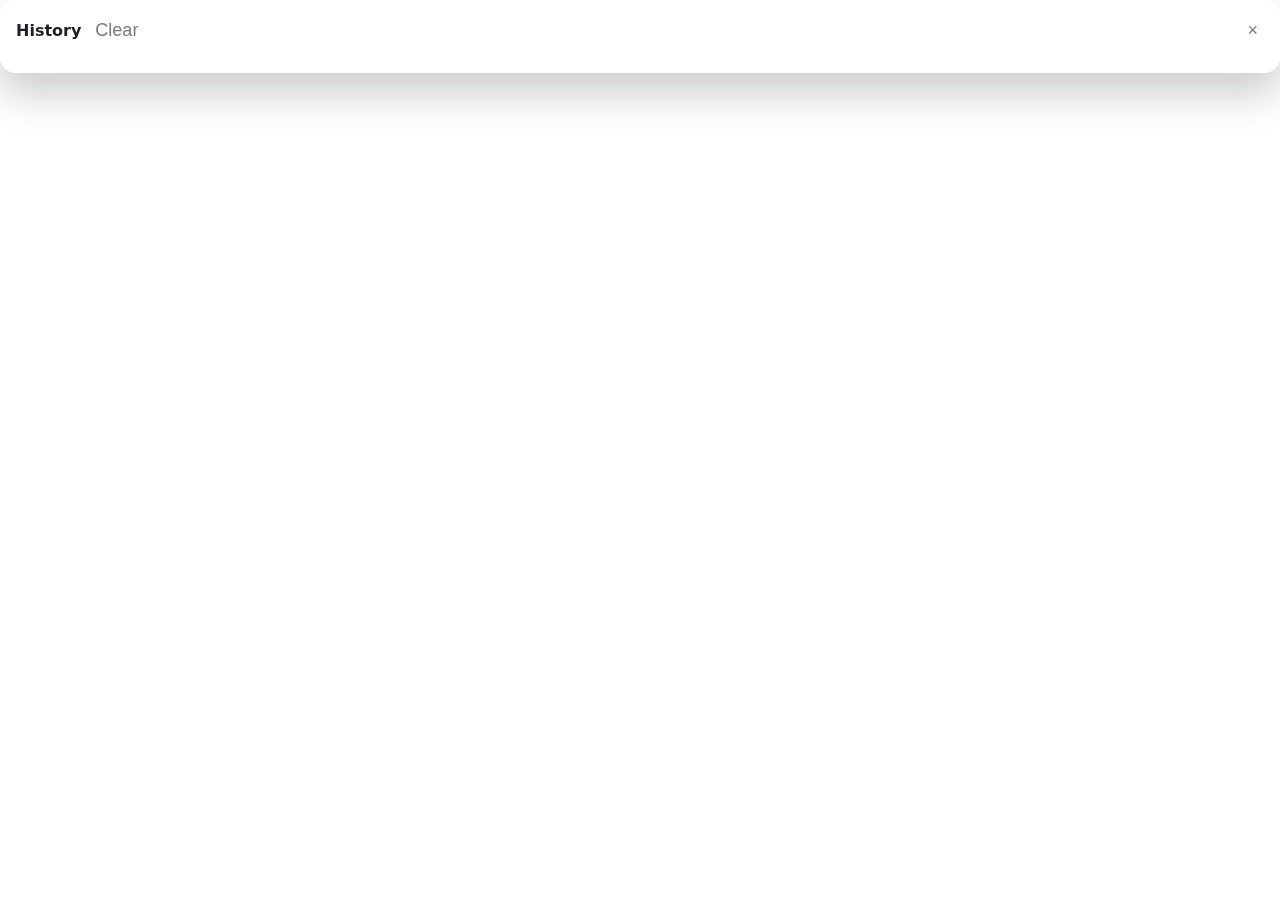
<file: Payloads/index.html>
<!DOCTYPE html>
<!-- history/index.html: popup for recently visited pages -->
<html lang="en">
  <head>
    <meta charset="UTF-8" />
    <meta http-equiv="Content-Security-Policy" content="default-src 'self'; style-src 'self' 'unsafe-inline';" />
    <meta name="viewport" content="width=device-width, initial-scale=1.0" />
    <title>History</title>
    <link rel="stylesheet" href="styles.css" />
  </head>
  <body>
    <div class="history-shell">
      <div class="history-header">
        <div class="history-title">
          <span>History</span>
          <button id="clearHistory" class="clear-btn" aria-label="Clear history">Clear</button>
        </div>
        <button id="historyClose" aria-label="Close">&times;</button>
      </div>
      <div id="historyList" class="history-list"></div>
    </div>
    <script type="module" src="app.js"></script>
  </body>
</html>
</file>
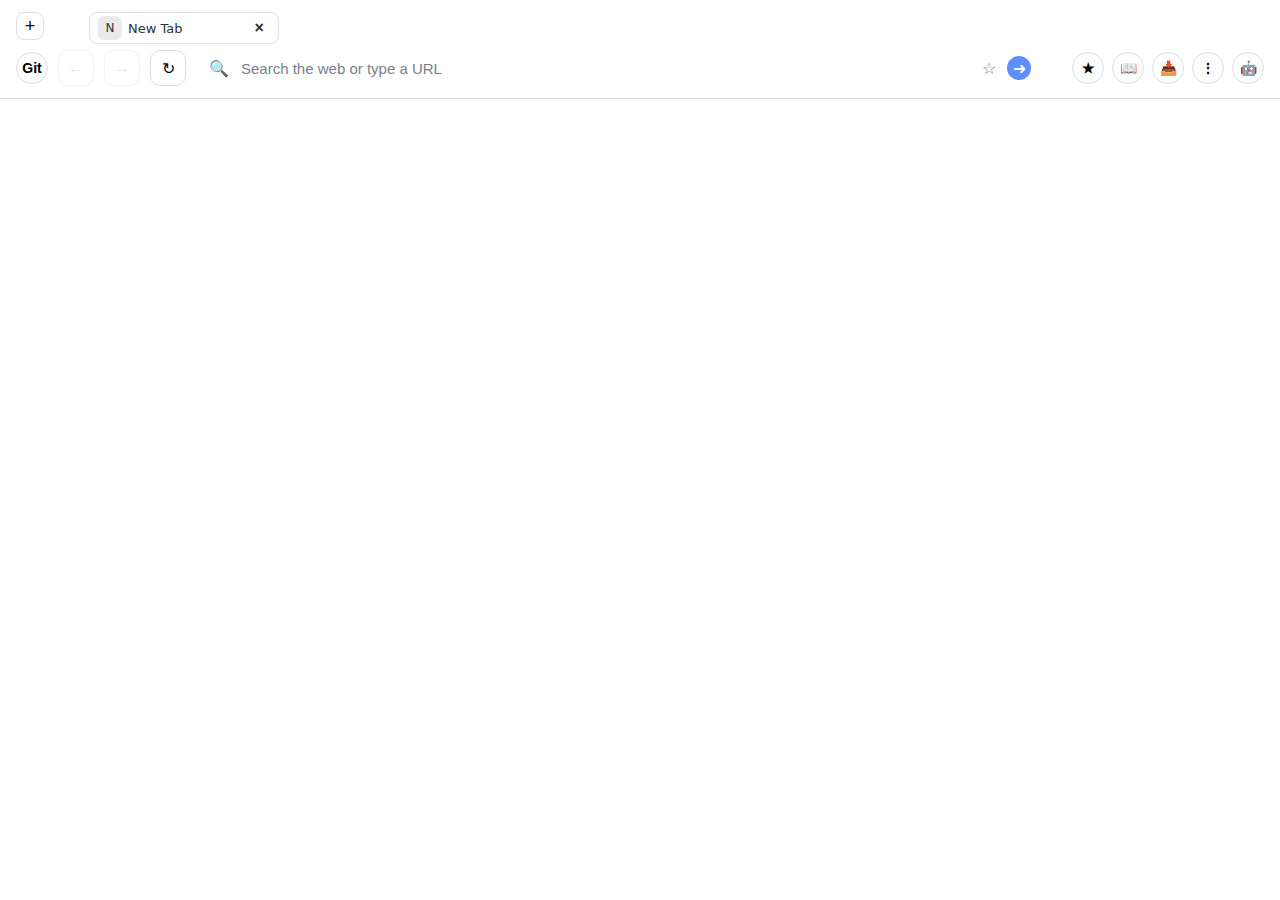
<file: Payloads/renderer/index.html>
<!DOCTYPE html>
<!-- index.html: Renders the renderer UI shell for the custom browser. -->
<html lang="en">
  <head>
    <meta charset="UTF-8" />
    <meta http-equiv="Content-Security-Policy" content="default-src 'self'; img-src 'self' https: data:; style-src 'self' 'unsafe-inline'; script-src 'self';" />
    <meta name="viewport" content="width=device-width, initial-scale=1.0" />
    <title>Codex Browser</title>
    <link rel="stylesheet" href="styles/main.css" />
  </head>
  <body>
    <div class="app-shell">
      <div class="chrome">
        <header class="header">
          <div class="header-inner">
            <!-- Tabs row with window controls -->
            <div class="tab-row-container">
              <div class="nav-top-row">
                <!-- [FIX DRAG] left drag gutter so there is always draggable area -->
                <div class="drag-spacer" aria-hidden="true"></div>

                <div class="tab-section">
                  <button id="newTabButton" class="tab-new-btn" title="New Tab">+</button>

                  <!-- left scroll button (shown when .tab-section.has-overflow via CSS) -->
                  <button id="tabsScrollLeft" class="tabs-scroll tabs-scroll-left" aria-label="Scroll tabs left"><</button>

                  <div id="tabStrip" aria-label="Browser Tabs">
                    <div class="tab-wrapper" style="flex: 0 1 190px;">
                      <div class="tab active" draggable="true">
                        <span class="tab-favicon">N</span>
                        <span class="tab-title">New Tab</span>
                        <button class="tab-close" title="Close Tab">&times;</button>
                      </div>
                    </div>
                  </div>

                  <!-- right scroll button (shown when .tab-section.has-overflow via CSS) -->
                  <button id="tabsScrollRight" class="tabs-scroll tabs-scroll-right" aria-label="Scroll tabs right">></button>
                </div>

                <!-- [FIX DRAG] right drag gutter so clicks near the corner drag the window -->
                <div class="drag-spacer" aria-hidden="true"></div>
              </div>
            </div>

            <!-- Navigation toolbar row -->
            <div class="address-row-container">
              <div class="browser-toolbar">
                <div class="toolbar-left address-row">
                  <!-- Git button plus navigation controls -->
                  <button id="gitButton" class="nav-icon small" title="Git Config">Git</button>
                  <button id="backButton" class="nav-btn" aria-label="Go Back" disabled>&larr;</button>
                  <button id="forwardButton" class="nav-btn" aria-label="Go Forward" disabled>&rarr;</button>
                <button id="reloadButton" class="nav-btn" aria-label="Reload">&#8635;</button>
                <div class="address-wrapper">
                  <span class="address-search-icon" aria-hidden="true">&#128269;</span>
                  <!-- Address input plus inline actions -->
                  <input id="addressBar" type="text" placeholder="Search the web or type a URL" spellcheck="false" />
                  <div class="address-actions">
                    <button id="bookmarkStar" class="address-icon" title="Add bookmark">&#9734;</button>
                    <button id="addressGo" class="address-icon go" aria-label="Go">&#10140;</button>
                    </div>
                  </div>
                </div>
                <div class="toolbar-right">
                  <!-- Bookmark/history popups -->
                  <button id="bookmarkListButton" class="nav-icon small" title="Bookmarks">&#9733;</button>
                  <button id="historyButton" class="nav-icon small" title="History">&#x1F4D6;</button>

                  <!-- Downloads button to open the downloads popup -->
                  <button id="downloadButton" class="nav-icon small" title="Downloads" aria-label="Downloads">&#128229;</button>

                  <button id="settingsButton" class="nav-icon small" title="Settings">&#8942;</button>
                  <button id="chatToggle" class="nav-icon small" title="AI Chat">🤖</button>
                </div>
              </div>
            </div>
          </div>
        </header>

        <main class="content">
          <div class="start-hero">
            <div class="hero-logo" aria-label="MoBrowser logo text">MoBrowser</div>
            <form class="center-address" id="centerAddressForm">
              <span class="address-search-icon" aria-hidden="true">&#128269;</span>
              <input
                id="centerAddressBar"
                type="text"
                placeholder="Search the web or type a URL"
                spellcheck="false"
                autocomplete="off"
              />
              <button id="centerAddressGo" type="submit" aria-label="Go">Go</button>
            </form>
          </div>
        </main>

        <aside id="chatDrawer" class="chat-drawer">
          <header class="chat-header">
            <div class="chat-title">AI Chat</div>
            <button id="chatClose" class="chat-close" aria-label="Close chat">×</button>
          </header>
          <div id="chatMessages" class="chat-messages"></div>
          <form id="chatForm" class="chat-input-row">
            <input id="chatInput" type="text" placeholder="Ask anything..." autocomplete="off" />
            <button id="chatSend" type="submit">Send</button>
          </form>
          <div id="chatStatus" class="chat-status" hidden>Thinking…</div>
        </aside>

      </div>
    </div>

    <script type="module" src="scripts/app.js"></script>
  </body>
</html>
</file>
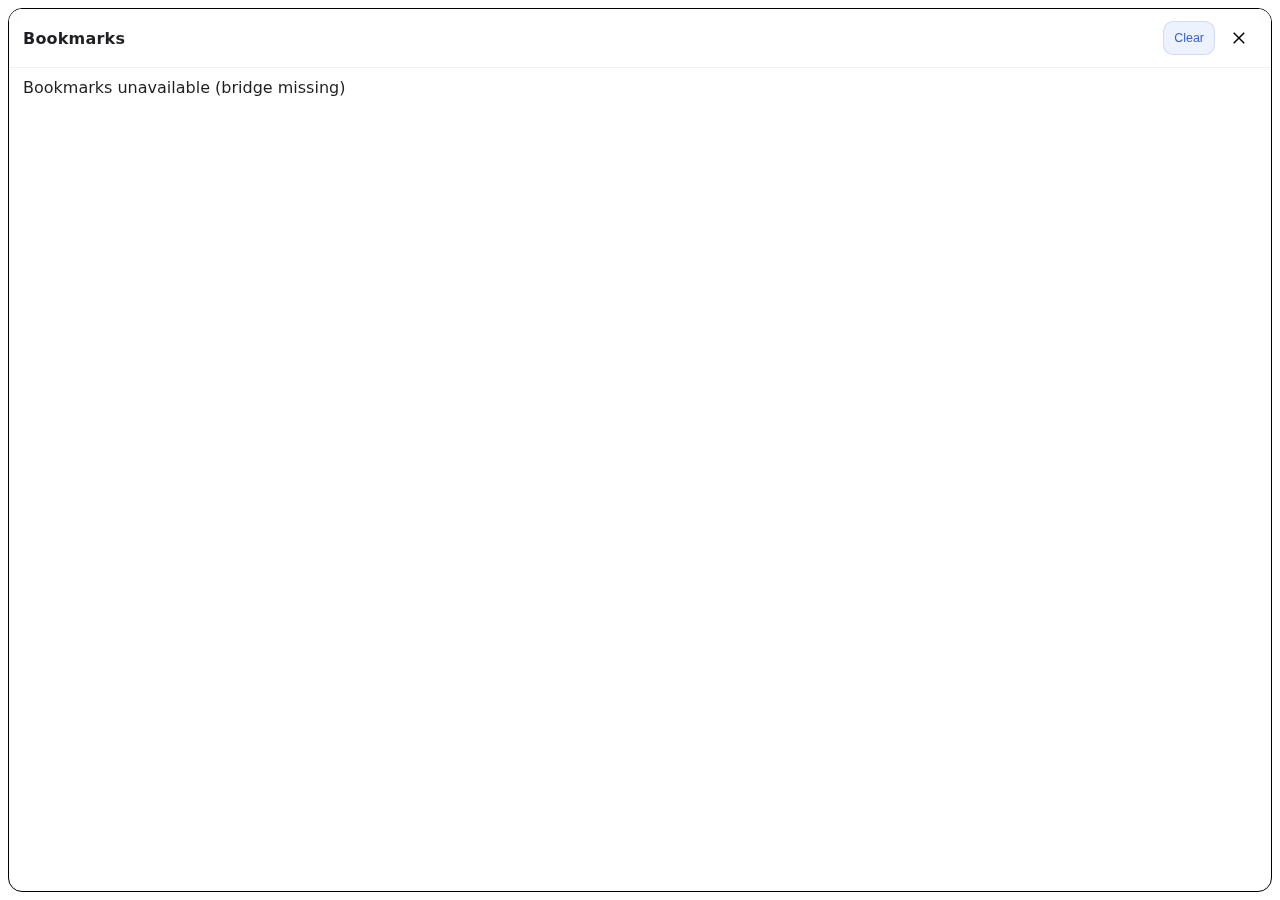
<file: Payloads/renderer/bookmarks/index.html>
<!DOCTYPE html>
<!-- bookmarks/index.html: popup for saved bookmarks -->
<html lang="en">
  <head>
    <meta charset="UTF-8" />
    <meta
      http-equiv="Content-Security-Policy"
      content="default-src 'self';
               style-src 'self' 'unsafe-inline';
               img-src 'self' data:;" />
    <meta name="viewport" content="width=device-width, initial-scale=1.0" />
    <title>Bookmarks</title>
    <link rel="stylesheet" href="styles.css" />
  </head>
  <body>
    <div class="bookmark-shell" role="dialog" aria-labelledby="bookmarkTitle">
      <div class="bookmark-header">
        <h3 id="bookmarkTitle" class="bookmark-title">Bookmarks</h3>
        <div class="bookmark-actions">
          <button id="clearBookmarks" class="clear-btn" aria-label="Clear bookmarks">Clear</button>
          <button id="bookmarkClose" class="close-btn" aria-label="Close" title="Close">
            <svg viewBox="0 0 24 24" width="18" height="18" aria-hidden="true">
              <path d="M18.3 5.7 12 12l6.3 6.3-1.4 1.4L10.6 13.4 4.3 19.7 2.9 18.3 9.2 12 2.9 5.7 4.3 4.3l6.3 6.3 6.3-6.3z"/>
            </svg>
          </button>
        </div>
      </div>

      <div id="bookmarkList" class="bookmark-list"></div>
    </div>

    <script type="module" src="app.js"></script>
  </body>
</html>
</file>
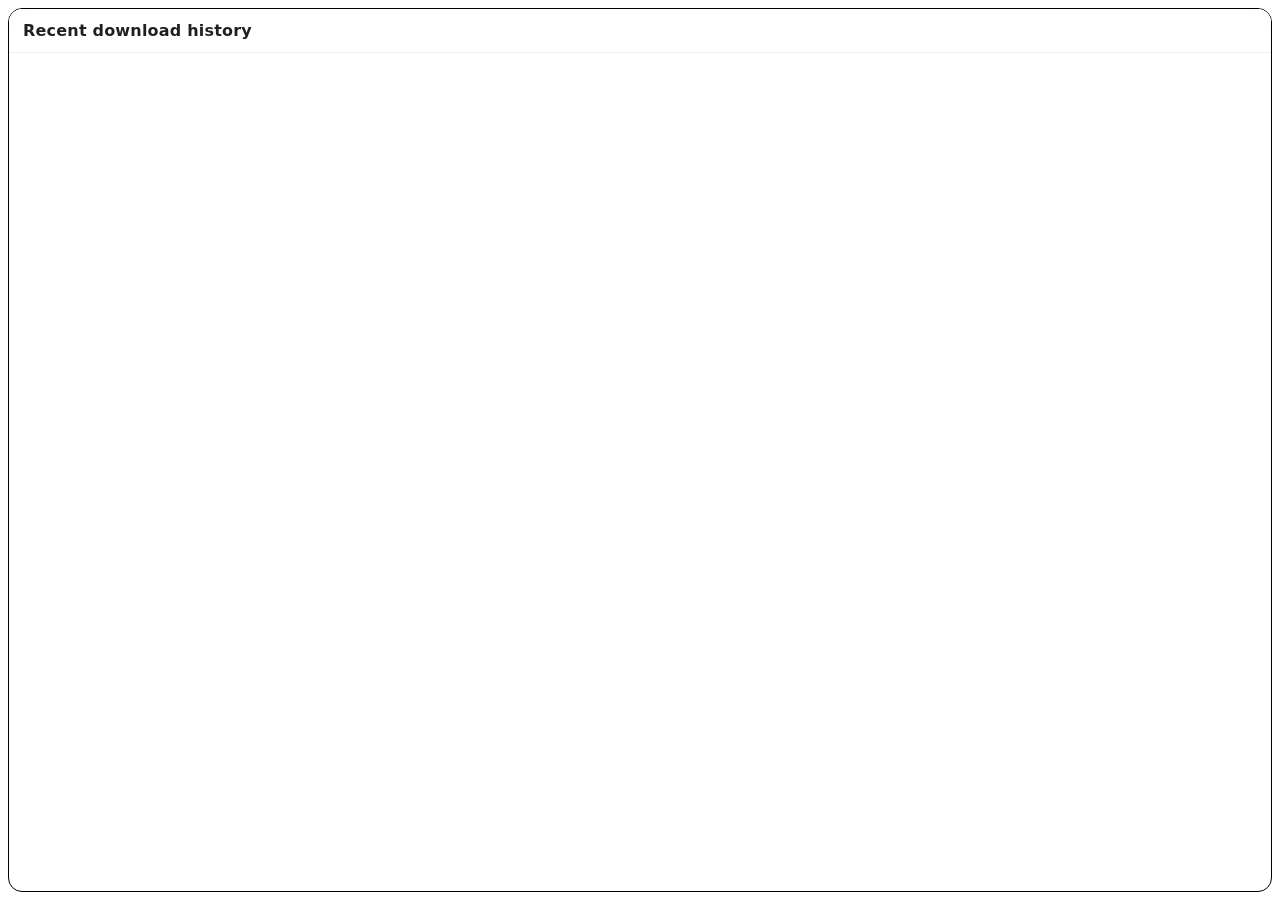
<file: Payloads/renderer/downloads/index.html>
<!DOCTYPE html>
<!-- Downloads popup window -->
<html lang="en">
  <head>
    <meta charset="UTF-8" />
    <title>Downloads</title>
    <meta http-equiv="Content-Security-Policy"
      content="default-src 'self' file:;
               img-src 'self' data: file:;
               style-src 'self' 'unsafe-inline' file:;
               script-src 'self' file:;" />
    <link rel="stylesheet" href="styles.css" />
  </head>
  <body>
    <div class="dl-shell" role="dialog" aria-labelledby="dlTitle">
      <!-- Header (title only, no button) -->
      <header class="dl-header">
        <h3 id="dlTitle" class="dl-title">Recent download history</h3>
      </header>

      <!-- List -->
      <main id="downloadList" class="dl-list" aria-live="polite">
        <!-- items are rendered by app.js -->
      </main>
    </div>
    <script type="module" src="app.js"></script>
  </body>
</html>
</file>
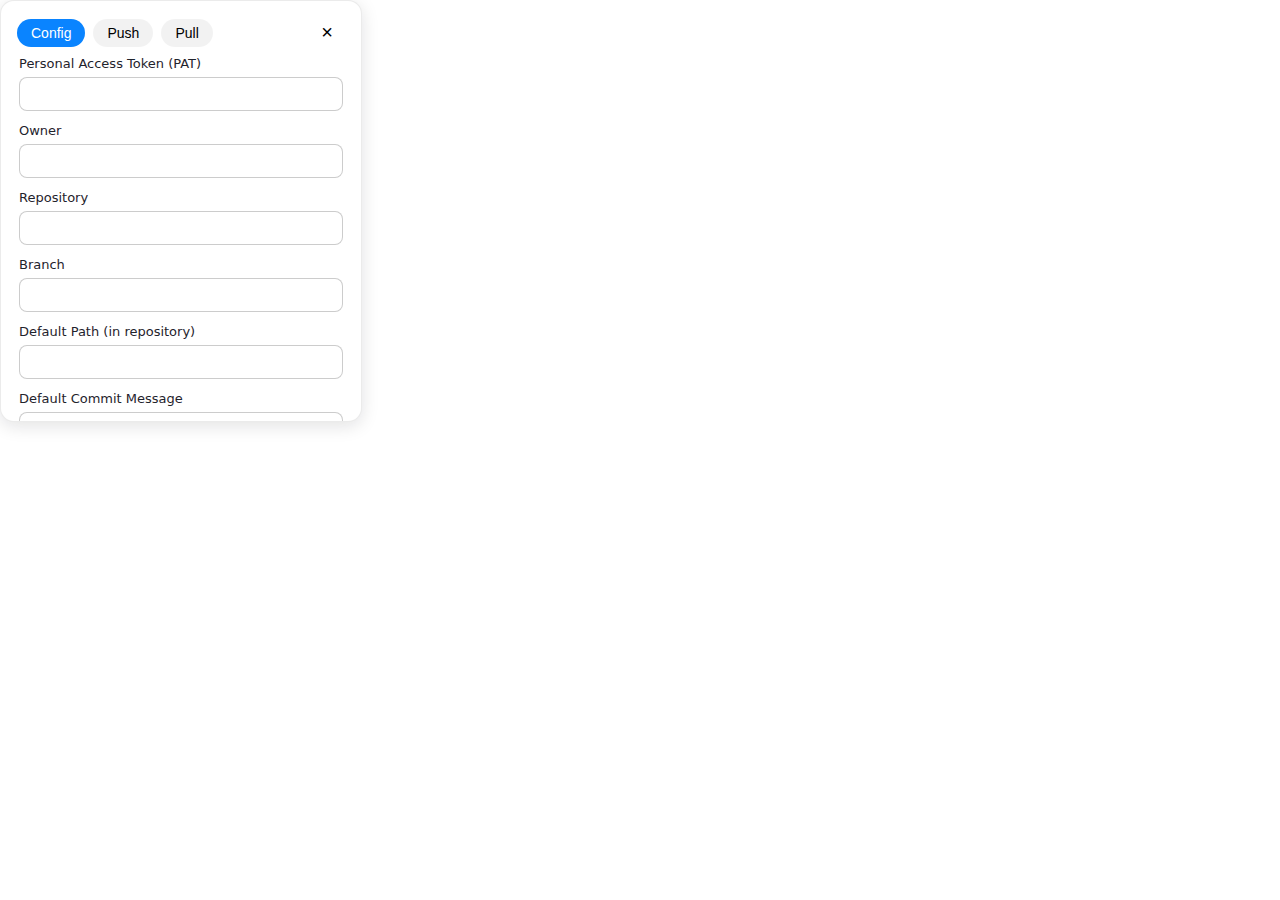
<file: Payloads/renderer/github/index.html>
<!DOCTYPE html>
<!-- GitHub configuration / sync popup -->
<html lang="en">
  <head>
    <meta charset="UTF-8" />
    <meta http-equiv="Content-Security-Policy" content="default-src 'self'; style-src 'self' 'unsafe-inline';" />
    <meta name="viewport" content="width=device-width, initial-scale=1.0" />
    <title>GitHub Sync</title>
    <link rel="stylesheet" href="styles.css" />
  </head>
  <body>
    <div class="window-shell">
      <header class="window-header">
        <div class="tabs">
          <button id="tabConfig" class="tab active">Config</button>
          <button id="tabPush" class="tab">Push</button>
          <button id="tabPull" class="tab">Pull</button>
        </div>
        <button id="closeButton" class="close-btn" aria-label="Close">×</button>
      </header>
      <section id="configPanel" class="panel active">
        <label>
          Personal Access Token (PAT)
          <input id="patInput" type="password" autocomplete="off" />
        </label>
        <label>
          Owner
          <input id="ownerInput" type="text" />
        </label>
        <label>
          Repository
          <input id="repoInput" type="text" />
        </label>
        <label>
          Branch
          <input id="branchInput" type="text" />
        </label>
        <label>
          Default Path (in repository)
          <input id="pathInput" type="text" />
        </label>
        <label>
          Default Commit Message
          <input id="commitMessageInput" type="text" />
        </label>
        <p class="note">Push uploads the inline text you enter below directly to the configured path.</p>
        <div class="actions">
          <button id="saveConfigButton">Save &amp; Connect</button>
          <button id="signOutButton" class="ghost">Sign out</button>
        </div>
        <p id="configStatus" class="status">Not connected</p>
      </section>
      <section id="pushPanel" class="panel">
        <label>
          Commit Message
          <input id="pushCommitMessage" type="text" />
        </label>
        <label>
          Inline Content (optional)
          <textarea id="pushInlineContent" rows="6" placeholder="Paste or type text to push without selecting a file"></textarea>
        </label>
        <label>
          Zip Archive (optional)
          <input id="pushZipInput" type="file" accept=".zip" />
        </label>
        <button id="pushButton" class="primary">Push</button>
        <button id="pushZipButton" class="ghost">Push Zip</button>
        <p id="pushStatus" class="status"></p>
      </section>
      <section id="pullPanel" class="panel">
        <p>Fetch the latest version of the configured path and overwrite the local file.</p>
        <button id="pullButton" class="primary">Pull Latest</button>
        <p id="pullStatus" class="status"></p>
      </section>
    </div>
    <script type="module" src="app.js"></script>
  </body>
</html>
</file>
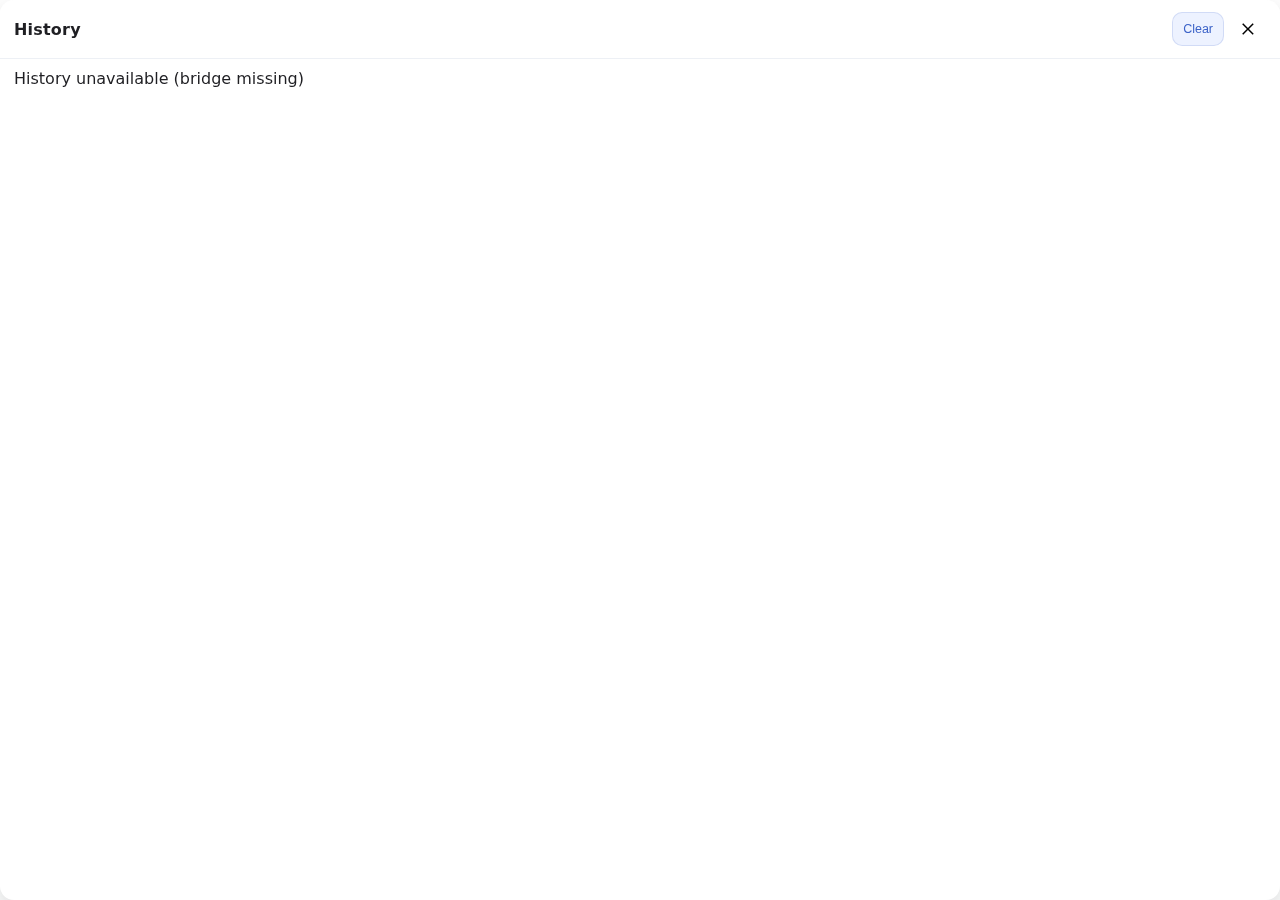
<file: Payloads/renderer/history/index.html>
<!DOCTYPE html>
<!-- history/index.html: popup for recently visited pages -->
<html lang="en">
  <head>
    <meta charset="UTF-8" />
    <meta
      http-equiv="Content-Security-Policy"
      content="default-src 'self';
               style-src 'self' 'unsafe-inline';
               img-src 'self' data:;" />
    <meta name="viewport" content="width=device-width, initial-scale=1.0" />
    <title>History</title>
    <link rel="stylesheet" href="styles.css" />
  </head>
  <body>
    <div class="history-shell" role="dialog" aria-labelledby="historyTitle">
      <div class="history-header">
        <h3 id="historyTitle" class="history-title">History</h3>
        <div class="history-actions">
          <button id="clearHistory" class="clear-btn" aria-label="Clear history">Clear</button>
          <!-- redesigned close button (SVG icon) -->
          <button id="historyClose" class="close-btn" aria-label="Close" title="Close">
            <svg viewBox="0 0 24 24" width="18" height="18" aria-hidden="true">
              <path d="M18.3 5.7 12 12l6.3 6.3-1.4 1.4L10.6 13.4 4.3 19.7 2.9 18.3 9.2 12 2.9 5.7 4.3 4.3l6.3 6.3 6.3-6.3z"/>
            </svg>
          </button>
        </div>
      </div>

      <div id="historyList" class="history-list"></div>
    </div>

    <script type="module" src="app.js"></script>
  </body>
</html>
</file>
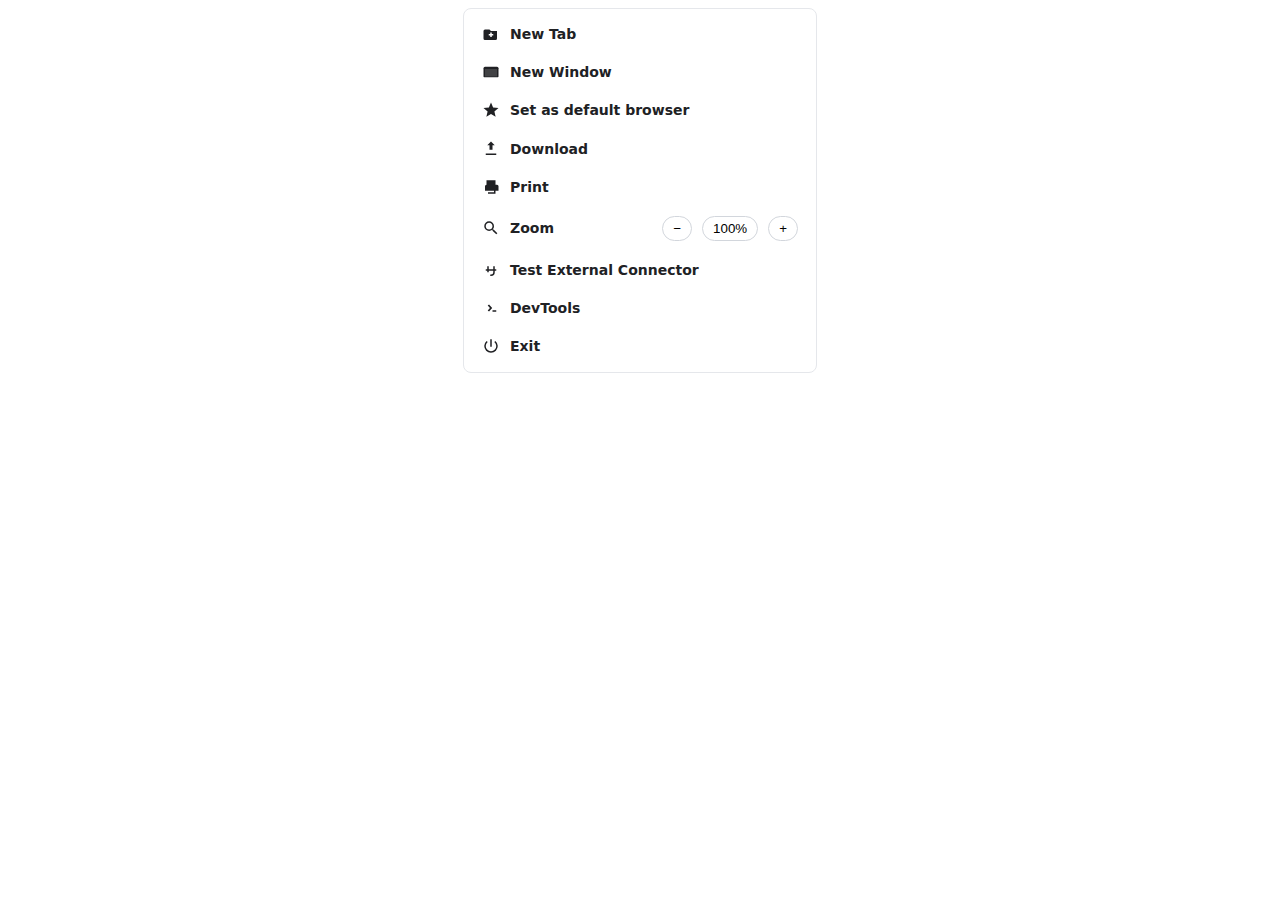
<file: Payloads/renderer/settings/index.html>
<!DOCTYPE html>
<!-- settings/index.html: Chrome-style Settings popup with icons -->
<html lang="en">
  <head>
    <meta charset="UTF-8" />
    <meta name="viewport" content="width=device-width, initial-scale=1.0" />
    <title>Settings</title>
    <link rel="stylesheet" href="styles.css" />
  </head>
  <body>
    <div class="settings-shell">
      <!-- header kept for close compatibility; hidden by your CSS -->
      <header class="settings-header">
        <button id="settingsClose" class="close-btn" aria-label="Close">&times;</button>
      </header>

      <main class="settings-content">
        <!-- New Tab -->
        <div id="settingsNewTab" class="settings-row" role="button" tabindex="0">
          <div style="display:flex;align-items:center;gap:10px;">
            <!-- tab icon -->
            <svg width="18" height="18" viewBox="0 0 24 24" aria-hidden="true">
              <path fill="currentColor" d="M4 6h6l2 2h8v10a2 2 0 0 1-2 2H4a2 2 0 0 1-2-2V8a2 2 0 0 1 2-2z"/>
              <path fill="#fff" d="M11 10h2v2h2v2h-2v2h-2v-2H9v-2h2z"/>
            </svg>
            <div class="settings-row-title">New Tab</div>
          </div>
        </div>

        <!-- New Window -->
        <div id="settingsNewWindow" class="settings-row" role="button" tabindex="0">
          <div style="display:flex;align-items:center;gap:10px;">
            <!-- window icon -->
            <svg width="18" height="18" viewBox="0 0 24 24" aria-hidden="true">
              <path fill="currentColor" d="M4 5h16a2 2 0 0 1 2 2v11a1 1 0 0 1-1 1H3a1 1 0 0 1-1-1V7a2 2 0 0 1 2-2z"/>
              <rect x="4" y="8" width="16" height="10" fill="#fff" opacity=".15"/>
            </svg>
            <div class="settings-row-title">New Window</div>
          </div>
        </div>

        <!-- Set as default browser -->
       <!-- Set as default browser -->
        <div id="settingsDefaultBrowser" class="settings-row" role="button" tabindex="0">
          <div style="display:flex;align-items:center;gap:10px;">
            <!-- default/star icon -->
            <svg width="18" height="18" viewBox="0 0 24 24" aria-hidden="true">
              <path fill="currentColor" d="m12 17.27l6.18 3.73-1.64-7.03L22 9.24l-7.19-.61L12 2 9.19 8.63 2 9.24l5.46 4.73L5.82 21z"/>
            </svg>
            <div class="settings-row-title">Set as default browser</div>
          </div>
        </div>


        <!-- Download -->
        <div id="settingsDownload" class="settings-row" role="button" tabindex="0">
          <div style="display:flex;align-items:center;gap:10px;">
            <!-- download icon -->
            <svg width="18" height="18" viewBox="0 0 24 24" aria-hidden="true">
              <path fill="currentColor" d="M5 20h14v-2H5v2zm7-18-5 5h3v6h4V7h3l-5-5z"/>
            </svg>
            <div class="settings-row-title">Download</div>
          </div>
        </div>

        <!-- Print -->
        <div id="settingsPrint" class="settings-row" role="button" tabindex="0">
          <div style="display:flex;align-items:center;gap:10px;">
            <!-- printer icon -->
            <svg width="18" height="18" viewBox="0 0 24 24" aria-hidden="true">
              <path fill="currentColor" d="M6 9V3h12v6h2a2 2 0 0 1 2 2v6h-4v4H8v-4H4v-6a2 2 0 0 1 2-2h0zm2-4h8v4H8V5zm8 12H8v2h8v-2z"/>
            </svg>
            <div class="settings-row-title">Print</div>
          </div>
        </div>

        <!-- Zoom -->
        <div class="settings-row" tabindex="-1" aria-label="Zoom controls">
          <div style="display:flex;align-items:center;gap:10px;">
            <!-- magnifier icon -->
            <svg width="18" height="18" viewBox="0 0 24 24" aria-hidden="true">
              <path fill="currentColor" d="M15.5 14h-.79l-.28-.27A6.471 6.471 0 0 0 16 9.5 6.5 6.5 0 1 0 9.5 16c1.61 0 3.09-.59 4.23-1.57l.27.28v.79l5 4.99L20.49 19l-4.99-5zM9.5 14C7.01 14 5 11.99 5 9.5S7.01 5 9.5 5 14 7.01 14 9.5 11.99 14 9.5 14z"/>
            </svg>
            <div class="settings-row-title" style="margin-right:auto;">Zoom</div>

            <!-- zoom buttons (Chrome-like) -->
            <button id="settingsZoomOut"  type="button"
              style="border:1px solid #d2d6dc;border-radius:999px;padding:4px 10px;background:#fff;cursor:pointer;">−</button>
            <button id="settingsZoomReset" type="button"
              style="border:1px solid #d2d6dc;border-radius:999px;padding:4px 10px;background:#fff;cursor:pointer;">100%</button>
            <button id="settingsZoomIn"   type="button"
              style="border:1px solid #d2d6dc;border-radius:999px;padding:4px 10px;background:#fff;cursor:pointer;">+</button>
          </div>
        </div>

        <!-- Test External Connector -->
        <div id="settingsTestConnector" class="settings-row" role="button" tabindex="0">
          <div style="display:flex;align-items:center;gap:10px;">
            <!-- plug icon -->
            <svg width="18" height="18" viewBox="0 0 24 24" aria-hidden="true">
              <path fill="currentColor" d="M7 7h2v4h6V7h2v4h2v2h-2v2a5 5 0 0 1-5 5h-1v-2h1a3 3 0 0 0 3-3v-2H9v2H7v-2H5v-2h2V7z"/>
            </svg>
            <div class="settings-row-title">Test External Connector</div>
          </div>
        </div>

        <!-- DevTools -->
        <div id="settingsDevtools" class="settings-row" role="button" tabindex="0">
          <div style="display:flex;align-items:center;gap:10px;">
            <!-- code/wrench icon -->
            <svg width="18" height="18" viewBox="0 0 24 24" aria-hidden="true">
              <path fill="currentColor" d="m9.4 16.6-1.8-1.2L10.6 12 7.6 8.6 9.4 7.4 13.6 12zM14 17v-2h5v2h-5z"/>
            </svg>
            <div class="settings-row-title">DevTools</div>
          </div>
        </div>

        <!-- Exit -->
        <div id="settingsExit" class="settings-row" role="button" tabindex="0">
          <div style="display:flex;align-items:center;gap:10px;">
            <!-- power icon -->
            <svg width="18" height="18" viewBox="0 0 24 24" aria-hidden="true">
              <path fill="currentColor" d="M13 3h-2v10h2V3zm4.83 2.17-1.41 1.41A7 7 0 1 1 7.58 6.6L6.17 5.17a9 9 0 1 0 11.66 0z"/>
            </svg>
            <div class="settings-row-title">Exit</div>
          </div>
        </div>
      </main>
    </div>

    <script type="module" src="app.js"></script>
    <script type="module" src="zoomControls.js"></script>
    <script type="module" src="exitControl.js"></script>
  </body>
</html>
</file>
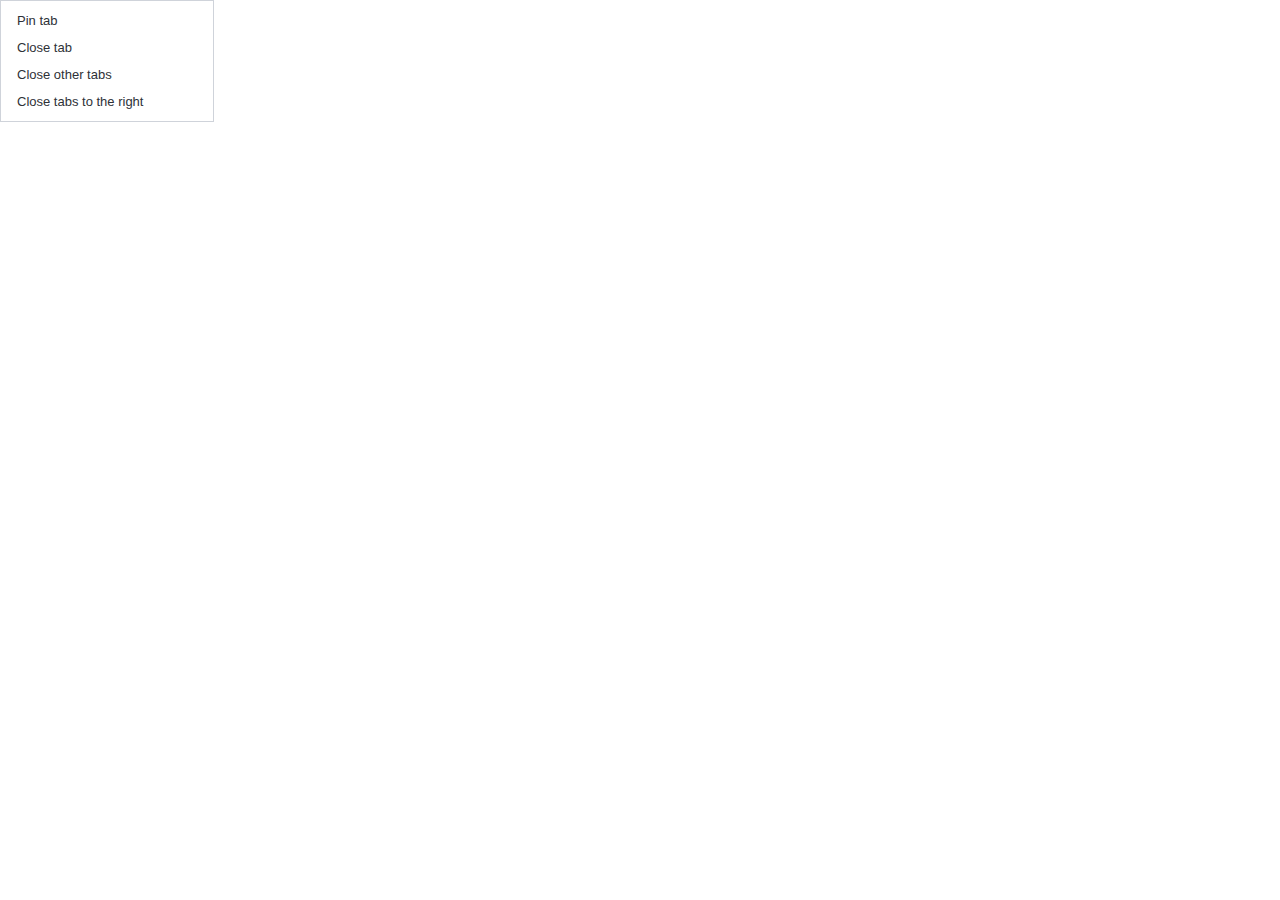
<file: Payloads/renderer/tabmenu/index.html>
<!doctype html>
<html>
  <head>
    <meta charset="utf-8" />
    <title>Tab Menu</title>
    <meta http-equiv="Content-Security-Policy" content="default-src 'self'; style-src 'self' 'unsafe-inline'; script-src 'self'">
    <link rel="stylesheet" href="./styles.css" />
  </head>
  <body>
    <div class="tm-card" role="menu" aria-label="Tab actions">
      <button class="tm-item" data-action="pin" role="menuitem">Pin tab</button>
      <div class="tm-sep"></div>
      <button class="tm-item" data-action="close" role="menuitem">Close tab</button>
      <button class="tm-item" data-action="closeOthers" role="menuitem">Close other tabs</button>
      <button class="tm-item" data-action="closeRight" role="menuitem">Close tabs to the right</button>
    </div>

    <script src="./index.js"></script>
  </body>
</html>
</file>
<file: Payloads/styles.css>
/* history/styles.css - styling for the history popup */
:root {
  font-family: 'Segoe UI', system-ui, -apple-system, BlinkMacSystemFont, sans-serif;
  color: #1f1f23;
  background: transparent;
}

* {
  box-sizing: border-box;
}

body {
  margin: 0;
  background: transparent;
}

.history-shell {
  width: 100%;
  height: 100%;
  background: rgba(255, 255, 255, 0.95);
  backdrop-filter: blur(18px);
  border-radius: 16px;
  box-shadow: 0 20px 40px rgba(15, 17, 26, 0.22);
  padding: 16px;
  display: flex;
  flex-direction: column;
  gap: 12px;
}

.history-header {
  display: flex;
  justify-content: space-between;
  align-items: center;
}

.history-title {
  display: flex;
  align-items: center;
  gap: 8px;
  font-weight: 600;
}

.clear-btn {
  border: none;
  background: rgba(125, 164, 255, 0.15);
  color: #3c63c8;
  border-radius: 6px;
  font-size: 12px;
  padding: 4px 8px;
  cursor: pointer;
}

.history-header button {
  border: none;
  background: transparent;
  font-size: 18px;
  cursor: pointer;
  padding: 4px 6px;
  color: #7a7a84;
}

.history-list {
  flex: 1;
  overflow-y: auto;
  display: flex;
  flex-direction: column;
  gap: 8px;
}

.history-entry {
  border: 1px solid rgba(0, 0, 0, 0.08);
  border-radius: 10px;
  padding: 10px 12px;
  text-align: left;
  background: #f9fafc;
  cursor: pointer;
  transition: border-color 0.2s, background 0.2s;
}

.history-entry:hover {
  border-color: #7da4ff;
  background: #ffffff;
}

.history-entry-title {
  font-size: 13px;
  color: #21222b;
  margin-bottom: 4px;
}

.history-entry-url {
  font-size: 12px;
  color: #6f7585;
}

.history-empty {
  text-align: center;
  padding: 24px 0;
  color: #7f8496;
  font-size: 13px;
}
</file>
<file: Payloads/renderer/styles/main.css>
/* styles/main.css
 * Overall theme styling for the custom browser chrome.
 */
/* Color system + typography tokens */
:root {
  color-scheme: light;
  font-family: 'Segoe UI', system-ui, -apple-system, BlinkMacSystemFont, sans-serif;
  --bg: #ffffff;
  --chrome: #ffffff;
  --border: #dcdfe4;
  --tab: #f3f5f7;
  --tab-active: #ffffff;
  --text: #2f3237;
  --muted: #7a7f89;
  --accent: #5f8efe;

  /* normalize pill and icon sizes */
  --tab-height: 32px;
  --tab-icon: 24px;

  /* minimum tab width before we stop shrinking & start scrolling */
  --tab-min-scroll: 90px;   /* adjust to taste (e.g., 92–100) */
}

/* Consistent box sizing for everything */
* { box-sizing: border-box; }

/* Base body copy for the Chromo shell */
body {
  margin: 0;
  background: var(--bg);
  color: var(--text);
  -webkit-app-region: drag;
  user-select: none;
  font-size: 14px;
}

/* Root flex layout anchoring the chrome */
.app-shell {
  display: flex;
  height: 100vh;
  width: 100vw;
  background: var(--bg);
}

/* Wraps everything inside the draggable chrome */
.chrome {
  display: flex;
  flex-direction: column;
  background: var(--chrome);
  width: 100%;
}

/* Custom title bar stack */
.header {
  background: var(--chrome);
  border-bottom: 1px solid var(--border);
  padding: 12px 16px;
  padding-right: 16px;
  position: relative;
  display: flex;
  flex-direction: column;
  gap: 8px;
  width: 100%;
}

/* Container to constrain the tab row */
.tab-row-container { width: 90%; display: flex; }

/* Container ensuring the address row spans full width */
.address-row-container { width: 100%; display: flex; margin-top: 6px; }

/* Row containing the tab strip and window buttons */
.nav-top-row {
  display: flex;
  align-items: center;
  justify-content: space-between;
  width: 100%;
}

/* Tab strip container (holds pinned row + scrolling row) */
.tab-section {
  display: flex;
  gap: 4%;
  overflow: hidden;
  min-width: 0;
  flex: 1 1 auto;
  position: relative; /* needed for arrow buttons & fades */
}

/* Reserve space for native minimize/maximize/close buttons */
.window-controls {
  display: flex;
  align-items: center;
  gap: 6px;
  -webkit-app-region: drag;
  flex: 0 0 10%;
  min-width: 120px;
  justify-content: flex-end;
  pointer-events: none;
}

/* Address bar row */
.browser-toolbar {
  display: flex;
  align-items: center;
  gap: 16px;
  position: relative;
  width: 100%;
  justify-content: space-between;
  z-index: 5;
}

/* Navigation cluster left of the address input */
.toolbar-left {
  display: flex;
  align-items: center;
  gap: 10px;
  flex: 1 1 auto;
  min-width: 0;
  overflow: visible;
}

/* Right aligned history/bookmark actions */
.toolbar-right {
  display: flex;
  align-items: center;
  gap: 8px;
  overflow: visible;
  margin-left: 12px;
  margin-right: 0;
}

/* Back/forward/reload buttons */
.nav-btn {
  width: 36px;
  height: 36px;
  border-radius: 10px;
  border: 1px solid var(--border);
  background: var(--tab-active);
  cursor: pointer;
  font-size: 16px;
  -webkit-app-region: no-drag;
}
.nav-btn:disabled { opacity: 0.4; cursor: default; }

/* Rounded background for the address bar */
.address-wrapper {
  flex: 1;
  min-width: 260px;
  background: var(--tab-active);
  border-radius: 18px;
  border: 1px solid transparent;
  padding: 4px 12px;
  display: flex;
  align-items: center;
  gap: 10px;
  position: relative;
  overflow: visible; /* allow gradient border to render fully */
}

.address-wrapper::before {
  content: "";
  position: absolute;
  inset: -1px;
  border-radius: 18px;
  padding: 1px;
  background: conic-gradient(
    #7da4ff,
    #7ef3ff,
    #9aff76,
    #ffde6b,
    #ff8ba7,
    #7da4ff
  );
  mask: linear-gradient(#000 0 0) content-box, linear-gradient(#000 0 0);
  mask-composite: exclude;
  opacity: 0;
  pointer-events: none;
  background-size: 200% 200%;
  animation: address-border-spin 10s linear infinite;
  animation-play-state: paused;
  transition: opacity 0.2s ease;
}

.address-wrapper:hover::before {
  opacity: 0.9;
  animation-play-state: running;
}

#addressBar {
  flex: 1;
  min-width: 0;
  border: none;
  background: transparent;
  color: var(--text);
  font-size: 15px;
  -webkit-app-region: no-drag;
  user-select: text;
}
#addressBar:focus { outline: none; }
#addressBar::placeholder { color: var(--muted); }

.address-actions {
  display: flex;
  align-items: center;
  gap: 6px;
  margin-left: auto;
}
.address-icon {
  border: none;
  background: transparent;
  font-size: 16px;
  cursor: pointer;
  color: var(--muted);
  -webkit-app-region: no-drag;
  width: 24px;
  height: 24px;
  border-radius: 12px;
  display: flex;
  align-items: center;
  justify-content: center;
}
.address-icon.go { background: var(--accent); color: #fff; }
.address-icon.active { color: #f4c95d; }

/* General pill buttons (history/bookmark/git) */
.nav-icon {
  width: 36px;
  height: 36px;
  border-radius: 18px;
  border: 1px solid var(--border);
  background: var(--tab-active);
  cursor: pointer;
  -webkit-app-region: no-drag;
  font-size: 14px;
  display: inline-flex;
  align-items: center;
  justify-content: center;
  line-height: 1;
  font-weight: 600;
}
.nav-icon.small { width: 32px; height: 32px; }
.nav-go {
  width: 40px;
  height: 40px;
  border-radius: 20px;
  border: none;
  background: var(--accent);
  color: #fff;
  cursor: pointer;
  -webkit-app-region: no-drag;
}

/* ========================= TAB STRIPS ========================= */

/* container that now holds two rows: pinned + scrolling */
#tabStrip {
  display: flex;
  gap: 6px;
  min-width: 0;
  flex: 1 1 auto;
  align-items: center;
  /* [CHANGED] don’t scroll here anymore; leave visible so children control it */
  overflow: visible;                 /* [ADDED] allow overlay popups */
  padding: 0;                        /* [ADDED] remove extra padding */
  background: var(--chrome);
}

/* [ADDED] pinned tabs strip (does NOT scroll) */
#pinnedStrip {                        /* [ADDED] */
  display: flex;
  flex: 0 0 auto;
  gap: 0;
  align-items: center;
}

/* [ADDED] scrolling (regular) tabs strip — this is the one that scrolls */
#scrollStrip {                        /* [ADDED] */
  display: flex;
  flex: 1 1 auto;
  gap: 0;
  min-width: 0;
  align-items: center;
  overflow-x: auto;
  overflow-y: hidden;
  -ms-overflow-style: none;
  scrollbar-width: none;
}
#scrollStrip::-webkit-scrollbar {     /* [ADDED] */
  height: 0 !important;
  width: 0 !important;
  background: transparent;
}
#scrollStrip::-webkit-scrollbar-thumb { background: transparent; } /* [ADDED] */

/* Do NOT allow a tab to shrink below the cutoff — applies to both strips */
#tabStrip .tab-wrapper {
  flex: 0 0 var(--tab-min-scroll);
  min-width: var(--tab-min-scroll);
  width: auto;
  display: flex;
  container-type: inline-size;
}
#tabStrip .tab-wrapper .tab { width: 100%; }

/* Individual tab chip */
.tab {
  display: inline-flex;
  align-items: center;
  justify-content: flex-start;
  gap: 6px;
  background: transparent;     /* blend inactive into strip */
  border-radius: 8px;          /* rectangular shape */
  padding: 4px 8px;
  color: var(--muted);
  border: 1px solid transparent;
  -webkit-app-region: no-drag;
  cursor: pointer;
  font-size: 13px;
  min-width: 0;
  transition: background 0.2s, color 0.2s;
  height: var(--tab-height);
}

.tab.active {
  background: var(--tab-active);
  color: var(--text);
  border-color: var(--border);
  border-radius: 8px;
}

.tab-favicon {
  width: var(--tab-icon);
  height: var(--tab-icon);
  border-radius: 6px;
  background: rgba(0, 0, 0, 0.08);
  display: inline-flex;
  align-items: center;
  justify-content: center;
  font-size: 12px;
  flex: 0 0 auto;
}

.tab-title {
  overflow: hidden;
  text-overflow: ellipsis;
  white-space: nowrap;
  flex: 1 1 auto;
  min-width: 0;
  padding-right: 4px;
}

.tab-close {
  background: transparent;
  border: none;
  color: var(--muted);
  cursor: pointer;
  font-size: 12px;
  padding: 0 4px;
  line-height: 1;
  flex: 0 0 auto;
}

/* show close only on ACTIVE tab (wide & compact) */
.tab .tab-close {
  opacity: 0;
  pointer-events: none;
  transition: opacity .15s ease;
}
.tab.active .tab-close {
  opacity: 1;
  pointer-events: auto;
  width: auto;
  height: auto;
  background: transparent;
  border: none;
  color: var(--text);
  font-size: 16px;
  font-weight: 700;
  padding: 0 6px;
  -webkit-text-stroke: 0;
  border-radius: 4px;
}

.tab-close:hover { 
  color: #d75c5c; 
  background: rgba(0,0,0,0.06);
}

.tab.compact { padding: 4px 6px; gap: 4px; }
.tab.compact .tab-title { display: none; }
.tab.compact .tab-close { font-size: 10px; padding: 0 2px; }

.nav-bar { display: flex; align-items: center; gap: 16px; padding-bottom: 18px; }
.nav-controls { display: flex; gap: 8px; }
.tab-new-btn {
  width: 28px; height: 28px; border-radius: 8px;
  border: 1px solid var(--border); background: var(--tab-active);
  -webkit-app-region: no-drag; cursor: pointer; font-size: 18px; flex: 0 0 auto;
  position: relative;
  z-index: 3;
}

/* Compact behavior (favicon-only for inactive, close-only for active) */
@container (max-width: 90px) {
  .tab .tab-title { display: none !important; }
  .tab:not(.active) .tab-close { display: none !important; }
  .tab.active .tab-favicon { display: none !important; }
  .tab.active .tab-close { display: inline-flex !important; opacity: 1; pointer-events: auto; }
  .tab.active { padding: 4px; gap: 0; }
  .tab { padding: 4px; }
  .tab-favicon { margin-right: 0; }
}

/* ====================== Scroll arrow buttons & fades ===================== */
.tabs-scroll {
  position: absolute;
  top: 50%;
  transform: translateY(-50%);
  width: 24px;
  height: 24px;
  border-radius: 50%;
  border: 1px solid var(--border);
  background: var(--tab-active);
  color: var(--muted);
  display: inline-flex;
  align-items: center;
  justify-content: center;
  font-size: 16px;
  line-height: 1;
  cursor: pointer;
  opacity: 0;
  pointer-events: none;
  transition: opacity .15s ease;
  -webkit-app-region: no-drag;
  z-index: 2;
}
/* place the left arrow to the RIGHT of the + button */
.tabs-scroll-left  { left: 40px; }
.tabs-scroll-right { right: 0; }

/* Only show arrows when the section actually overflows and user hovers it */
.tab-section.has-overflow:hover .tabs-scroll {
  opacity: 1;
  pointer-events: auto;
}

/* Soft gradient edges when overflow exists (right side only to avoid darkening first tab) */
.tab-section.has-overflow::before,
.tab-section.has-overflow::after {
  content: "";
  position: absolute;
  top: 0;
  bottom: 0;
  width: 22px;
  pointer-events: none;
  z-index: 1;
}
.tab-section.has-overflow::before { display: none; }
.tab-section.has-overflow::after  {
  right: 0;
  background: linear-gradient(to left, var(--chrome), transparent);
}

/* ======== [ADDED] Ensure the tab context menu overlays the view & never clips ========
.tab-menu {                               /* [ADDED] overlay popup */
  /* position: fixed;                        /* float above BrowserView */
  /* top: 0; left: 0;                        /* JS sets exact x/y */
  /* z-index: 10000;                         /* above fades, titlebar, etc. */
  /* max-width: calc(100vw - 16px);          /* keep fully visible horizontally */
  /* max-height: calc(100vh - 16px);         and vertically */ 
  /* overflow: hidden;                       no inner scrollbars */
  /* -webkit-app-region: no-drag;            clickable in draggable header */
  /* background: var(--tab-active);          visual defaults if not set inline */ 
  /* border: 1px solid var(--border);
  border-radius: 12px;
  box-shadow: 0 10px 30px rgba(0,0,0,.12), 0 4px 12px rgba(0,0,0,.08);
} */ 

/* [ADDED] remove any unexpected horizontal scrollbar peeking behind popup */
/* html, body, .app-shell, .chrome {         /* [ADDED] */
  /* overflow-x: hidden;
} */

/* ===================== [ADDED ✨ DOWNLOADS UI] ======================== */
/* Badge on the Downloads button (shows number of active/new items) */
#downloadButton {                       /* [ADDED ✨ DOWNLOADS] */
  position: relative;
}
#downloadButton .badge {                /* [ADDED ✨ DOWNLOADS] */
  position: absolute;
  top: -4px;
  right: -4px;
  min-width: 16px;
  height: 16px;
  padding: 0 4px;
  border-radius: 999px;
  background: #ff5a5f;
  color: #fff;
  font-size: 10px;
  font-weight: 700;
  display: none;        /* JS will toggle to block/inline-flex */
  align-items: center;
  justify-content: center;
  line-height: 16px;
  -webkit-app-region: no-drag;
}

/* Tiny toast that appears near the address bar while a download starts */
.download-toast {                       /* [ADDED ✨ DOWNLOADS] */
  position: fixed;
  right: 16px;
  top: 70px;            /* sits just under the header (adjust if you tweak header height) */
  z-index: 10000;
  background: var(--tab-active);
  color: var(--text);
  border: 1px solid var(--border);
  border-radius: 12px;
  padding: 10px 12px;
  box-shadow: 0 10px 30px rgba(0,0,0,.10), 0 4px 12px rgba(0,0,0,.08);
  display: none;        /* JS will toggle */
  max-width: 320px;
  -webkit-app-region: no-drag;
}
.download-toast .title {                /* [ADDED ✨ DOWNLOADS] */
  font-weight: 600;
  font-size: 13px;
  margin-bottom: 6px;
}
.download-toast .meta {                 /* [ADDED ✨ DOWNLOADS] */
  font-size: 12px;
  color: var(--muted);
}
.download-toast .progress {             /* [ADDED ✨ DOWNLOADS] */
  margin-top: 8px;
  width: 100%;
  height: 6px;
  background: #eef0f4;
  border-radius: 999px;
  overflow: hidden;
}
.download-toast .progress > span {      /* [ADDED ✨ DOWNLOADS] */
  display: block;
  height: 100%;
  width: 0%;
  background: var(--accent);
  transition: width .15s ease;
}

/* Flyout panel layout (if you opt to render an in-window panel instead of popup-window) */
#downloadFlyout {                       /* [ADDED ✨ DOWNLOADS] */
  position: fixed;
  right: 12px;
  top: 64px;
  width: 360px;
  max-height: 60vh;
  overflow: auto;
  background: var(--tab-active);
  border: 1px solid var(--border);
  border-radius: 12px;
  box-shadow: 0 10px 30px rgba(0,0,0,.12), 0 4px 12px rgba(0,0,0,.08);
  z-index: 10000;
  display: none;        /* JS will toggle */
  -webkit-app-region: no-drag;
}

.download-item {                         /* [ADDED ✨ DOWNLOADS] */
  display: grid;
  grid-template-columns: 28px 1fr auto;
  gap: 10px;
  align-items: center;
  padding: 10px 12px;
  border-bottom: 1px solid #eff2f6;
}
.download-item:last-child { border-bottom: none; }

.download-item .icon {                  /* [ADDED ✨ DOWNLOADS] */
  width: 28px; height: 28px;
  border-radius: 6px;
  background: #eef1f6;
  display: inline-flex; align-items: center; justify-content: center;
  font-size: 14px; color: var(--muted);
}

.download-item .name {                  /* [ADDED ✨ DOWNLOADS] */
  font-size: 13px; font-weight: 600;
  color: var(--text);
  overflow: hidden; text-overflow: ellipsis; white-space: nowrap;
}

.download-item .sub {                   /* [ADDED ✨ DOWNLOADS] */
  font-size: 12px; color: var(--muted);
  overflow: hidden; text-overflow: ellipsis; white-space: nowrap;
}

.download-item .actions {               /* [ADDED ✨ DOWNLOADS] */
  display: inline-flex; gap: 8px;
}

.download-item .chip {                  /* [ADDED ✨ DOWNLOADS] */
  padding: 2px 8px; border-radius: 999px;
  border: 1px solid var(--border);
  background: #fff;
  font-size: 12px; cursor: pointer;
}

.download-item .bar {                   /* [ADDED ✨ DOWNLOADS] */
  grid-column: 1 / -1; height: 6px;
  background: #eef0f4; border-radius: 999px; overflow: hidden; margin-top: 6px;
}
.download-item .bar > span {            /* [ADDED ✨ DOWNLOADS] */
  display: block; height: 100%; width: 0%;
  background: var(--accent); transition: width .15s ease;
}

.download-item.success .chip.open {     /* [ADDED ✨ DOWNLOADS] */
  border-color: #7bd389; color: #2b7a3d;
}
.download-item.error .chip.retry {      /* [ADDED ✨ DOWNLOADS] */
  border-color: #ff8a8a; color: #b33535;
}
/* =================== [/ADDED ✨ DOWNLOADS UI] =========================== */
/* ===================================================================== */

/* ====================== CENTERED HERO SEARCH ====================== */
.content {
  flex: 1;
  display: none;
  align-items: center;
  justify-content: center;
  padding: 32px 20px 40px;
  background: var(--bg);
}

body.show-hero .content {
  display: flex;
}

body.chat-open.show-hero .content {
  padding-right: 380px; /* keep hero away from the chat drawer only when chat is open */
}

.start-hero {
  width: 100%;
  max-width: 720px;
  display: flex;
  flex-direction: column;
  justify-content: center;
  align-items: center;
  gap: 18px;
  text-align: center;
}
.hero-logo {
  font-size: 54px;
  font-weight: 800;
  font-family: 'Segoe UI', 'Montserrat', 'Helvetica Neue', sans-serif;
  letter-spacing: 0.08em;
  text-transform: uppercase;
  color: var(--text);
  margin-bottom: 50px;
  margin-top: -20px;
}

@media (max-width: 720px) {
  .hero-logo {
    font-size: 40px;
    margin-top: -12px;
  }
}
.center-address {
  width: min(680px, 86vw);
  display: flex;
  align-items: center;
  gap: 10px;
  padding: 9px 12px;
  border-radius: 999px;
  background: #fff;
  border: 2px solid transparent;
  box-shadow: 0 10px 28px rgba(0, 0, 0, 0.10), 0 4px 10px rgba(0, 0, 0, 0.05);
  position: relative;
  overflow: hidden;
  transition: transform 0.12s ease, box-shadow 0.18s ease, border-color 0.18s ease;
}

.center-address:hover {
  transform: translateY(-1px);
  box-shadow: 0 14px 36px rgba(0, 0, 0, 0.14), 0 6px 14px rgba(0, 0, 0, 0.07);
}

.center-address::before {
  content: "";
  position: absolute;
  inset: -2px;
  border-radius: 999px;
  padding: 2px;
  background: conic-gradient(
    from 0deg,
    #7da4ff,
    #7ef3ff,
    #9aff76,
    #ffde6b,
    #ff8ba7,
    #7da4ff
  );
  mask: linear-gradient(#000 0 0) content-box, linear-gradient(#000 0 0);
  mask-composite: exclude;
  opacity: 0;
  transform: scale(1);
  background-size: 220% 220%;
  transition: opacity 0.25s ease, background-position 0.35s ease;
  pointer-events: none;
  animation: gradient-shift 8s linear infinite;
}

.center-address:hover::before {
  opacity: 0.95;
}

@keyframes gradient-shift {
  0% { background-position: 0% 50%; }
  50% { background-position: 100% 50%; }
  100% { background-position: 0% 50%; }
}

@keyframes address-border-spin {
  0% { background-position: 0% 50%; }
  50% { background-position: 100% 50%; }
  100% { background-position: 0% 50%; }
}

.address-search-icon {
  color: var(--accent);
  font-size: 16px;
  display: inline-flex;
  align-items: center;
  justify-content: center;
}

#centerAddressBar {
  flex: 1;
  border: none;
  background: transparent;
  font-size: 15px;
  color: var(--text);
  -webkit-app-region: no-drag;
  user-select: text;
}
#centerAddressBar:focus { outline: none; }
#centerAddressBar::placeholder { color: var(--muted); }

#centerAddressGo {
  border: none;
  background: var(--accent);
  color: #fff;
  padding: 9px 14px;
  border-radius: 12px;
  cursor: pointer;
  font-weight: 700;
  -webkit-app-region: no-drag;
  transition: transform 0.1s ease, box-shadow 0.15s ease, background 0.15s ease;
}
#centerAddressGo:hover {
  background: #6a94ff;
  box-shadow: 0 8px 18px rgba(0, 0, 0, 0.12);
}
#centerAddressGo:active { transform: translateY(1px); }

@media (max-width: 720px) {
  .center-address {
    flex-direction: column;
    align-items: stretch;
    border-radius: 18px;
  }
  #centerAddressGo { width: 100%; text-align: center; }
}

/* ===================== CHAT DRAWER ===================== */
.chat-drawer {
  position: fixed;
  top: 90px;
  right: 0;
  width: 360px;
  height: calc(100vh - 100px);
  background: #fff;
  border-left: 1px solid #e6e9ef;
  box-shadow: -6px 0 20px rgba(0, 0, 0, 0.08);
  display: none;
  flex-direction: column;
  z-index: 900; /* below popup menus */
}
body.chat-open .chat-drawer {
  display: flex;
}
.chat-header {
  padding: 12px 14px;
  border-bottom: 1px solid #f0f2f5;
  display: flex;
  align-items: center;
  justify-content: space-between;
}
.chat-title { font-weight: 700; color: #2f3237; }
.chat-close {
  border: none;
  background: transparent;
  font-size: 18px;
  cursor: pointer;
}
.chat-messages {
  flex: 1;
  overflow-y: auto;
  padding: 12px 14px;
  display: flex;
  flex-direction: column;
  gap: 10px;
}
.chat-message {
  padding: 10px 12px;
  border-radius: 12px;
  background: #f5f7fb;
  color: #2f3237;
}
.chat-message.me { background: #e8f0ff; }
.chat-input-row {
  display: flex;
  gap: 8px;
  padding: 10px 12px;
  border-top: 1px solid #f0f2f5;
}
#chatInput {
  flex: 1;
  border: 1px solid #dcdfe4;
  border-radius: 10px;
  padding: 10px;
  font-size: 14px;
}
#chatSend {
  border: none;
  background: var(--accent);
  color: #fff;
  border-radius: 10px;
  padding: 10px 14px;
  cursor: pointer;
}
.chat-status {
  padding: 8px 12px;
  font-size: 12px;
  color: #7a7f89;
  border-top: 1px solid #f0f2f5;
}
</file>
<file: Payloads/renderer/bookmarks/styles.css>
/* bookmarks/styles.css - styling for the bookmarks popup */
:root{
  font-family: 'Segoe UI', system-ui, -apple-system, BlinkMacSystemFont, sans-serif;
  color:#1f1f23;
  background:transparent;
}
*{ box-sizing:border-box; }

/* hide OUTER scrollbar so you don’t see the right-side bar */
html,body{ height:100%; overflow:hidden; }
body{ margin:0; background:transparent; }
html::-webkit-scrollbar, body::-webkit-scrollbar{ width:0; height:0; display:none; }

/* shell */
.bookmark-shell{
  /* keep a small inset; remove if you want it flush */
  margin: 8px;
  width: calc(100% - 16px);
  height: calc(100% - 16px);

  background:#fff;
  border-radius:14px;

  /* solid black border, no shadow */
  border: 1px solid #000;
  box-shadow: none;

  display:flex;
  flex-direction:column;
  overflow:hidden;
  scrollbar-width:none;
}
.bookmark-shell::-webkit-scrollbar{ width:0; height:0; display:none; }

/* sticky header */
.bookmark-header{
  position:sticky;
  top:0;
  z-index:3;
  display:flex;
  align-items:center;
  justify-content:space-between;
  padding:12px 14px;
  background:#ffffffcc;               /* subtle glass */
  border-bottom:1px solid #edf0f5;
  backdrop-filter:saturate(140%) blur(6px);
}
/* no header shadow */
.bookmark-header.scrolled{ box-shadow:none; }

.bookmark-title{
  margin:0;
  font-size:16px;
  font-weight:700;
  letter-spacing:.2px;
}
.bookmark-actions{ display:flex; gap:8px; }

/* clear button (matches history) */
.clear-btn{
  border:1px solid rgba(60,99,200,.16);
  background:rgba(125,164,255,.14);
  color:#3c63c8;
  border-radius:10px;
  font-size:12.5px;
  padding:8px 10px;
  cursor:pointer;
}
.clear-btn:hover{ background:rgba(125,164,255,.22); }

/* close button (×) */
.close-btn{
  display:inline-flex;
  align-items:center;
  justify-content:center;
  width:34px; height:34px;
  border-radius:10px;
  border:1px solid transparent;
  background:transparent;
  color:#7a7a84;
  cursor:pointer;
  transition:background .15s, border-color .15s, transform .05s;
}
.close-btn:hover{ background:#f6f6f6; border-color:rgba(0,0,0,.08); }
.close-btn:active{ transform:translateY(1px); }
.close-btn:focus{ outline:2px solid #7da4ff; outline-offset:2px; }
.close-btn svg{ display:block; }

/* list area: scroll works, bar hidden */
.bookmark-list{
  flex:1;
  overflow-y:auto;

  /* ✅ keep simple one-column layout */
  display:grid;
  grid-template-columns:1fr;
  gap:8px;
  padding:10px 14px 14px;

  /* ✅ make rows size to content and stop stretching */
  grid-auto-rows: max-content;
  align-content: start;
  align-items: start;

  scrollbar-width:none;                  /* Firefox */
  -ms-overflow-style:none;               /* old Edge */
  overscroll-behavior:contain;
  scrollbar-gutter:stable both-edges;    /* avoid width jump */
}
.bookmark-list::-webkit-scrollbar{ width:0; height:0; display:none; }

/* cards */
.bookmark-entry{
  width:100%;                            /* ✅ prevent stretch side effects */
  border:1px solid #e6e9ef;
  border-radius:12px;
  background:#fff;
  padding:12px;
  text-align:left;
  cursor:pointer;
  transition:border-color .15s, box-shadow .15s, transform .04s;
}
.bookmark-entry:hover{ border-color:#7da4ff; box-shadow:0 4px 12px rgba(0,0,0,.08); }
.bookmark-entry:active{ transform:translateY(1px); }
.bookmark-entry:focus{ outline:2px solid #7da4ff; outline-offset:2px; }

.bookmark-entry-title{ font-size:13px; color:#21222b; margin-bottom:4px; }
.bookmark-entry-url  { font-size:12px; color:#6f7585; white-space:nowrap; overflow:hidden; text-overflow:ellipsis; }

.bookmark-empty{
  text-align:center;
  padding:24px 0;
  color:#7f8496;
  font-size:13px;
}
</file>
<file: Payloads/renderer/downloads/styles.css>
/* downloads/styles.css – Downloads popup styled like History, no action button */

/* base */
:root{
  font-family: 'Segoe UI', system-ui, -apple-system, BlinkMacSystemFont, sans-serif;
  color:#1f1f23;
  background:transparent;
}
*{ box-sizing:border-box; }

/* hide outer scrollbar */
html,body{ height:100%; overflow:hidden; }
body{ margin:0; background:transparent; }
html::-webkit-scrollbar, body::-webkit-scrollbar{ width:0; height:0; display:none; }

/* shell */
.dl-shell{
  margin: 8px;
  width: calc(100% - 16px);
  height: calc(100% - 16px);
  background:#fff;
  border-radius:14px;

  /* solid border, no shadow (to match your latest look) */
  border: 1px solid #000;
  box-shadow: none;

  display:flex;
  flex-direction:column;
  overflow:hidden;
  scrollbar-width:none;
}
.dl-shell::-webkit-scrollbar{ width:0; height:0; display:none; }

/* header */
.dl-header{
  position: sticky;
  top: 0;
  z-index: 3;
  display: flex;
  align-items: center;
  justify-content: space-between; /* safe default even with single title */
  padding: 12px 14px;
  background: #ffffffcc;
  border-bottom: 1px solid #edf0f5;
  backdrop-filter: saturate(140%) blur(6px);
}
.dl-title{
  margin:0;
  font-size:16px;
  font-weight:700;
  letter-spacing:.2px;
}

/* list */
.dl-list{
  flex:1;
  overflow-y:auto;
  display:grid;
  grid-template-columns: 1fr;
  gap:10px;
  padding: 12px 14px 14px;

  grid-auto-rows: max-content;
  align-content: start;
  align-items: start;

  scrollbar-width:none;
  -ms-overflow-style:none;
  overscroll-behavior: contain;
  scrollbar-gutter: stable both-edges;
}
.dl-list::-webkit-scrollbar{ width:0; height:0; display:none; }

/* download item card */
.dl-item{
  width:100%;
  border:1px solid #e6e9ef;
  border-radius:12px;
  background:#fff;
  padding:12px;
  display:flex;
  align-items:center;
  justify-content:space-between;
  gap:12px;
  transition:border-color .15s, box-shadow .15s, transform .04s;
}
.dl-item:hover{ border-color:#7da4ff; box-shadow:0 4px 12px rgba(0,0,0,.08); }
.dl-item:active{ transform: translateY(1px); }

.dl-left{
  display:flex;
  align-items:center;
  gap:12px;
  min-width:0;
}
.dl-filebadge{
  flex:0 0 36px;
  height:36px; width:36px;
  border-radius:10px;
  border:1px solid #e6e9ef;
  display:flex; align-items:center; justify-content:center;
  font-size:12px; color:#6b7280; background:#f7f8fb;
}
.dl-meta{ min-width:0; }
.dl-name{
  font-size:14px; font-weight:600; color:#21222b;
  white-space:nowrap; overflow:hidden; text-overflow:ellipsis;
}
.dl-sub{
  margin-top:4px; font-size:12px; color:#6f7585;
  display:flex; gap:8px; align-items:center;
}
.dl-sub .status-error{ color:#e5484d; }

.dl-right{ flex:0 0 auto; }
.dl-openfolder{
  display:inline-flex; align-items:center; justify-content:center;
  width:34px; height:34px;
  border-radius:10px;
  border:1px solid rgba(0,0,0,.08);
  background:#fafafa;
  cursor:pointer;
  transition: background .15s, border-color .15s, transform .05s;
}
.dl-openfolder:hover{ background:#f1f1f1; border-color:rgba(0,0,0,.12); }
.dl-openfolder:active{ transform: translateY(1px); }
</file>
<file: Payloads/renderer/github/styles.css>
/* Styling for GitHub popup */
:root {
  font-family: 'Segoe UI', system-ui, sans-serif;
  color: #1f232c;
  background: transparent;
}

body {
  margin: 0;
  background: transparent;
  overflow: hidden;
  height: 100%;
}

/* Card container that floats over the browser */
.window-shell {
  width: 100%;
  height: 100%;
  background: #fff;
  border-radius: 14px;
  border: 1px solid rgba(0, 0, 0, 0.08);
  box-shadow: 0 4px 18px rgba(15, 17, 26, 0.12);
  display: flex;
  flex-direction: column;
  overflow: hidden;
  max-width: 360px;
  max-height: 420px;
}

/* Top row containing tabs + close button */
.window-header {
  display: flex;
  justify-content: space-between;
  align-items: center;
  padding: 12px 16px 4px;
}

/* Tab selector for Config/Push/Pull */
.tabs {
  display: flex;
  gap: 8px;
}

.tab {
  border: none;
  background: rgba(0, 0, 0, 0.05);
  border-radius: 999px;
  padding: 6px 14px;
  cursor: pointer;
}

.tab.active {
  background: #0a84ff;
  color: #fff;
}

.close-btn {
  border: none;
  background: transparent;
  font-size: 20px;
  cursor: pointer;
}

/* Scrollable content panels */
.panel {
  display: none;
  flex-direction: column;
  gap: 12px;
  padding: 0 18px 18px;
  overflow-y: auto;
  scrollbar-width: thin;
}

.panel.active {
  display: flex;
  flex: 1;
  min-height: 0;
}

.panel::-webkit-scrollbar {
  width: 6px;
}

.panel::-webkit-scrollbar-thumb {
  background: rgba(0, 0, 0, 0.2);
  border-radius: 999px;
}

/* Form label wrappers */
label {
  display: flex;
  flex-direction: column;
  font-size: 13px;
  gap: 6px;
}

/* Utility row layout for inline controls */
.row {
  flex-direction: row;
  align-items: center;
  gap: 8px;
}

/* Inputs share the same rounded styling */
input {
  border: 1px solid rgba(0, 0, 0, 0.2);
  border-radius: 8px;
  padding: 8px 10px;
  font-size: 14px;
  flex: 1;
}

textarea {
  border: 1px solid rgba(0, 0, 0, 0.2);
  border-radius: 8px;
  padding: 8px 10px;
  font-size: 14px;
  min-height: 100px;
  resize: vertical;
}

input:focus,
textarea:focus {
  outline: none;
  border-color: #0a84ff;
}

/* Buttons default to gray pill */
button {
  border-radius: 8px;
  border: none;
  background: rgba(0, 0, 0, 0.06);
  cursor: pointer;
  padding: 8px 12px;
  font-size: 14px;
}

button.primary {
  background: #0a84ff;
  color: #fff;
}

button.ghost {
  background: transparent;
  border: 1px solid rgba(0, 0, 0, 0.15);
}

.actions {
  display: flex;
  gap: 8px;
}

.status {
  font-size: 12px;
  color: #4a4d57;
}

.note {
  font-size: 12px;
  color: #6a6d78;
  margin: 0;
}
</file>
<file: Payloads/renderer/history/styles.css>
/* history/styles.css - styling for the history popup */
:root {
  font-family: 'Segoe UI', system-ui, -apple-system, BlinkMacSystemFont, sans-serif;
  color: #1f1f23;
  background: transparent;
}

* { box-sizing: border-box; }

/* Hide the OUTER page scrollbar completely */
html, body { height: 100%; overflow: hidden; }
body {
  margin: 0;
  background: transparent;
}
/* Also hide any WebKit scrollbar at document level just in case */
body::-webkit-scrollbar, html::-webkit-scrollbar { width: 0; height: 0; display: none; }

/* Shell */
.history-shell {
  width: 100%;
  height: 100%;
  background: #ffffff;
  border-radius: 14px;
  box-shadow: 0 12px 30px rgba(15, 17, 26, 0.16);
  display: flex;
  flex-direction: column;
  overflow: hidden;                /* prevent outer scroll inside the shell */
  scrollbar-width: none;
}
.history-shell::-webkit-scrollbar { width: 0; height: 0; display: none; }

/* Sticky header */
.history-header {
  position: sticky;
  top: 0;
  z-index: 3;
  display: flex;
  align-items: center;
  justify-content: space-between;
  padding: 12px 14px;
  background: #ffffffcc;          /* slight translucency */
  border-bottom: 1px solid #edf0f5;
  backdrop-filter: saturate(140%) blur(6px);
}
.history-header.scrolled { box-shadow: 0 6px 16px rgba(15,17,26,0.08); }

.history-title {
  margin: 0;
  font-size: 16px;
  font-weight: 700;
  letter-spacing: .2px;
}

.history-actions { display: flex; gap: 8px; }

/* Clear button */
.clear-btn{
  border: 1px solid rgba(60,99,200,.16);
  background: rgba(125,164,255,.14);
  color: #3c63c8;
  border-radius: 10px;
  font-size: 12.5px;
  padding: 8px 10px;
  cursor: pointer;
}
.clear-btn:hover{ background: rgba(125,164,255,.22); }

/* Close (×) button */
.close-btn{
  display: inline-flex;
  align-items: center;
  justify-content: center;
  width: 34px;
  height: 34px;
  border-radius: 10px;
  border: 1px solid transparent;
  background: transparent;
  color: #7a7a84;
  cursor: pointer;
  transition: background .15s ease, border-color .15s ease, transform .05s ease;
}
.close-btn:hover{
  background: #f6f6f6;
  border-color: rgba(0,0,0,.08);
}
.close-btn:active{ transform: translateY(1px); }
.close-btn:focus{ outline: 2px solid #7da4ff; outline-offset: 2px; }
.close-btn svg{ display:block; }

/* Scrollable list (scroll works, bar hidden) */
.history-list {
  flex: 1;
  overflow-y: auto;

  display: grid;
  grid-template-columns: 1fr;
  gap: 8px;
  padding: 10px 14px 14px;

  /* ⬇️ Make rows size to content; stop stretching */
  grid-auto-rows: max-content;
  align-items: start;
  align-content: start;

  scrollbar-width: none;               /* Firefox */
  -ms-overflow-style: none;            /* old Edge */
  overscroll-behavior: contain;
  scrollbar-gutter: stable both-edges; /* avoid width jump */
}
.history-list::-webkit-scrollbar { width: 0; height: 0; display: none; }

/* Entries (compact card) */
.history-entry {
  /* reset button defaults so it doesn’t grow */
  appearance: none;
  -webkit-appearance: none;

  display: block;
  width: 100%;
  min-height: 0;
  line-height: 1.2;

  border: 1px solid #e6e9ef;
  border-radius: 12px;
  padding: 10px 12px;                 /* slightly tighter */
  text-align: left;
  background: #ffffff;
  cursor: pointer;
  transition: border-color .15s, background .15s, box-shadow .15s, transform .04s;
}
.history-entry:hover { border-color: #7da4ff; box-shadow: 0 4px 12px rgba(0,0,0,0.08); }
.history-entry:active { transform: translateY(1px); }
.history-entry:focus { outline: 2px solid #7da4ff; outline-offset: 2px; }

.history-entry-title { font-size: 13px; color: #21222b; margin-bottom: 4px; }
.history-entry-url   { font-size: 12px; color: #6f7585; white-space: nowrap; overflow: hidden; text-overflow: ellipsis; }

.history-empty { text-align: center; padding: 24px 0; color: #7f8496; font-size: 13px; }
</file>
<file: Payloads/renderer/settings/styles.css>
/* settings/styles.css — make Settings look like the flat Tab Menu */

/* Base */
:root {
  font-family: 'Segoe UI', system-ui, sans-serif;
  background: transparent;
  color: #202124;
}
body {
  margin: 0;
  background: transparent;
  overflow: hidden;
  padding: 8px;
  display: flex;
  justify-content: center;
  align-items: flex-start;
  box-sizing: border-box;
}

/* Card (like tab menu popup) */
.settings-shell {
  width: 340px;                /* tweak as needed */
  max-width: 360px;
  background: #fff;
  border: 1px solid #e5e7eb;
  border-radius: 8px;
  box-shadow: none;            /* ← removed outer shadow */
  padding: 6px;                /* small gutter around list */
  -webkit-app-region: no-drag;
}

/* Hide header/title bar to match tab menu look */
.settings-header { display: none; }
.close-btn { display: none; }

/* List container */
.settings-content {
  display: flex;
  flex-direction: column;
  gap: 0;                      /* tight stack like menu */
  margin: 0;
}

/* Each row — FLAT, no rounded inner buttons */
.settings-row {
  background: #fff !important;     /* remove pink */
  border: none !important;         /* no inner borders */
  border-radius: 0 !important;     /* no rounded pills */
  padding: 10px 12px !important;   /* menu-like spacing */
  cursor: pointer;
  outline: none;
  transition: background .12s ease;
  font-size: 14px;
  line-height: 1.3;
}

/* Subtle separators between rows (like menus) */
.settings-row + .settings-row {
  border-top: 1px solid #eef0f3;
}

/* Hover/active/focus states like context menu */
.settings-row:hover { background: #f6f7f9; }
.settings-row:active { background: #edf0f5; }
.settings-row:focus-visible {
  outline: 2px solid #a9c7ff;
  outline-offset: -2px; /* keep inside the list */
}

/* Title only (no descriptions in this style) */
.settings-row-title {
  font-weight: 600;
  color: #202124;
}
.settings-row-description { display: none !important; }
</file>
<file: Payloads/renderer/tabmenu/styles.css>
:root{
  --bg:#ffffff;
  --border:#cfd3da;
  --shadow:0 10px 30px rgba(0,0,0,.18),0 2px 8px rgba(0,0,0,.08);
  --text:#2e3137;
  --muted:#6e7380;
  --hover:#f4f6f9;
}

/* size-to-content & no scrollbars */
html,body{
  margin:0;
  padding:0;
  background:transparent;
  font-family: 'Segoe UI', system-ui, -apple-system, BlinkMacSystemFont, sans-serif;
  -webkit-user-select:none;
  width:max-content;
  height:max-content;
  overflow:hidden;
  outline:none;
}

/* popup card */
.tm-card{
  display:flex;
  flex-direction:column;
  background:var(--bg);
  border:1px solid var(--border);
  border-radius:0;                  /* square corners */
  box-shadow:var(--shadow);
  padding:6px;
  min-width:200px;
  max-width:280px;
  overflow:hidden;
  outline:none;
}

/* menu items */
.tm-item{
  appearance:none;
  border:0;
  background:transparent;
  text-align:left;
  padding:6px 10px;
  border-radius:6px;
  color:var(--text);
  font-size:13px;
  cursor:pointer;
  -webkit-app-region: no-drag;
  outline:none;
}
.tm-item:hover{ background:var(--hover); }

/* separator under "Pin tab" */
/* --- CHANGE: hide the line completely --- */
.tm-sep{                               /* [CHANGED] */
  display:none !important;             /* remove the visible divider */
  height:0;
  margin:0;
  background:transparent;
}

/* safety: kill any scrollbars entirely */
::-webkit-scrollbar{ width:0 !important; height:0 !important; background:transparent; }
</file>
